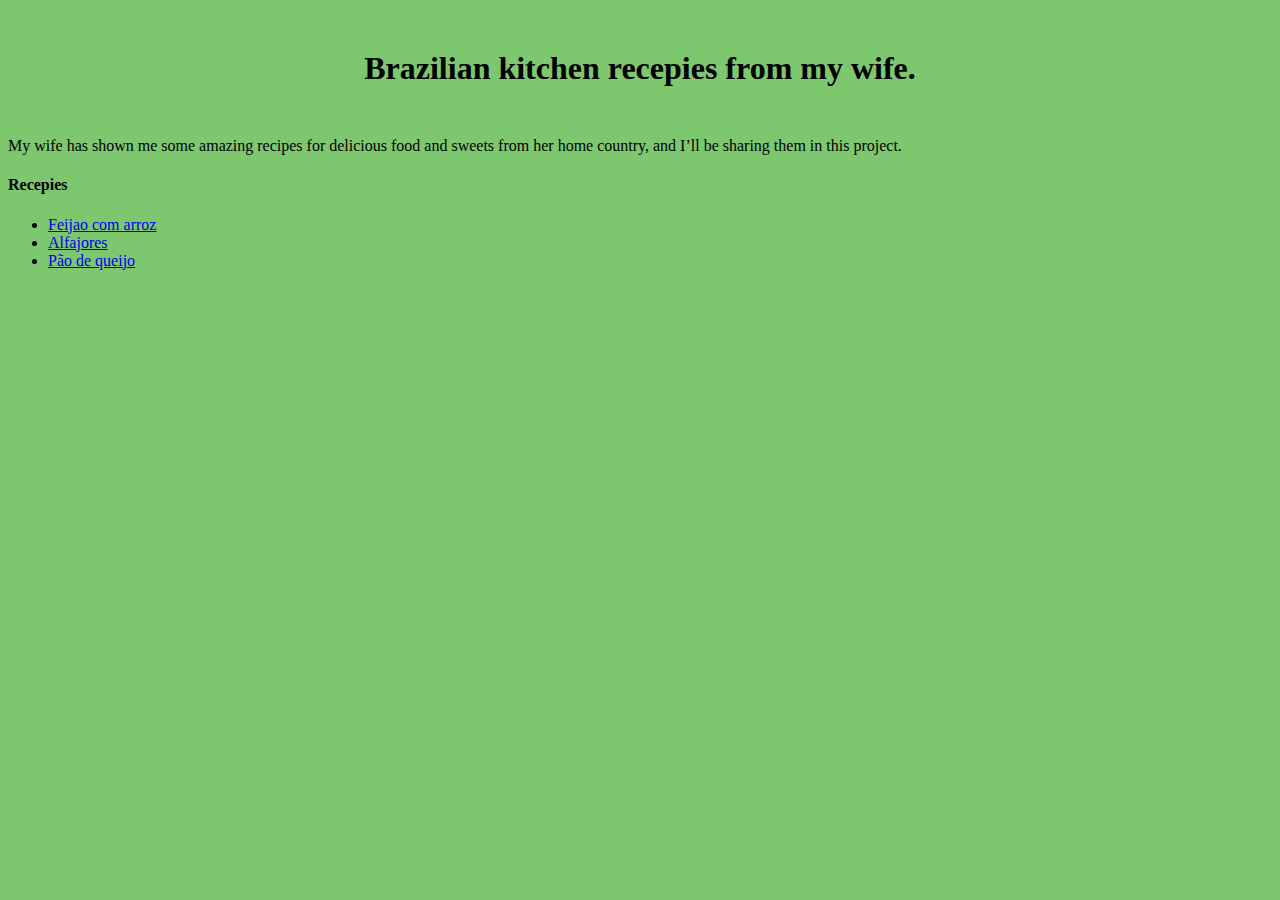
<file: index.html>
<!DOCTYPE html>
<html lang="en">
<head>
    <link rel="stylesheet" href="css/styles.css">
    <meta charset="UTF-8">
    <meta name="viewport" content="width=device-width, initial-scale=1.0">
    <title>Brazilian kitchen</title>
</head>
<body>
    <h1>Brazilian kitchen recepies from my wife.</h1>
    <p>My wife has shown me some amazing recipes for delicious food and sweets from her home country, and I’ll be sharing them in this project.</p>
    
    <h4>Recepies</h4>
    <ul>
        <li>
            <a href="./recipes/feijao-com-arroz.html">Feijao com arroz</a>
        </li>
        <li>
            <a href="./recipes/alfajores.html">Alfajores</a>
        </li>
        <li>
            <a href="./recipes/pão-de-queijo.html">Pão de queijo</a>
        </li>
    </ul>
</body>
</html>
</file>
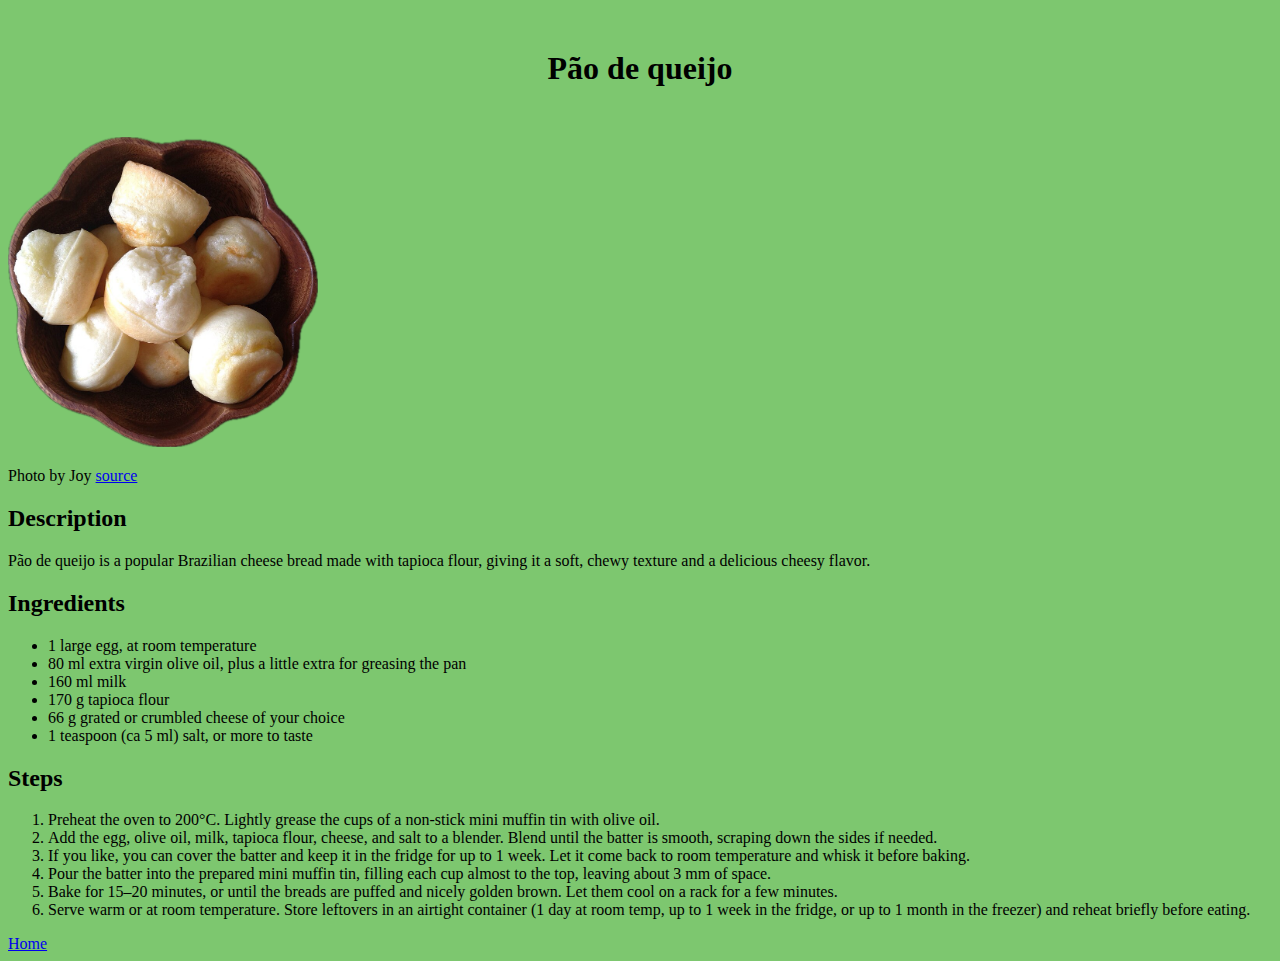
<file: recipes/pão-de-queijo.html>
<!DOCTYPE html>
<html lang="en">
  <head>
    <link rel="stylesheet" href="../css/styles.css">
    <meta charset="UTF-8" />
    <meta name="viewport" content="width=device-width, initial-scale=1.0" />
    <title>Pão de queijo</title>
  </head>
  <body>
    <h1>Pão de queijo</h1>
    <img
      src="../img/Pão-de-queijo.png"
      alt="Pão-de-queijo "
      height="310"
      width="310"
    />
    <p>
      Photo by Joy
      <a href="https://www.flickr.com/photos/joyosity/10146180196/">source</a>
    </p>
    <h2>Description</h2>
    <p>
      Pão de queijo is a popular Brazilian cheese bread made with tapioca flour,
      giving it a soft, chewy texture and a delicious cheesy flavor.
    </p>
    <h2>Ingredients</h2>
    <ul>
      <li>1 large egg, at room temperature</li>
      <li>
        80 ml extra virgin olive oil, plus a little extra for greasing the pan
      </li>
      <li>160 ml milk</li>
      <li>170 g tapioca flour</li>
      <li>66 g grated or crumbled cheese of your choice</li>
      <li>1 teaspoon (ca 5 ml) salt, or more to taste</li>
    </ul>

    <h2>Steps</h2>
    <ol>
      <li>
        Preheat the oven to 200°C. Lightly grease the cups of a non-stick mini
        muffin tin with olive oil.
      </li>
      <li>
        Add the egg, olive oil, milk, tapioca flour, cheese, and salt to a
        blender. Blend until the batter is smooth, scraping down the sides if
        needed.
      </li>
      <li>
        If you like, you can cover the batter and keep it in the fridge for up
        to 1 week. Let it come back to room temperature and whisk it before
        baking.
      </li>
      <li>
        Pour the batter into the prepared mini muffin tin, filling each cup
        almost to the top, leaving about 3 mm of space.
      </li>
      <li>
        Bake for 15–20 minutes, or until the breads are puffed and nicely golden
        brown. Let them cool on a rack for a few minutes.
      </li>
      <li>
        Serve warm or at room temperature. Store leftovers in an airtight
        container (1 day at room temp, up to 1 week in the fridge, or up to 1
        month in the freezer) and reheat briefly before eating.
      </li>
    </ol>

    <a href="../index.html">Home</a>
  </body>
</html>
</file>
<file: css/styles.css>
body {
    background-color: rgb(125, 199, 111);
}

h1 {
    text-align: center;
    margin: 50px;
}

p {
    color: rgb(0, 0, 0);
}
</file>
